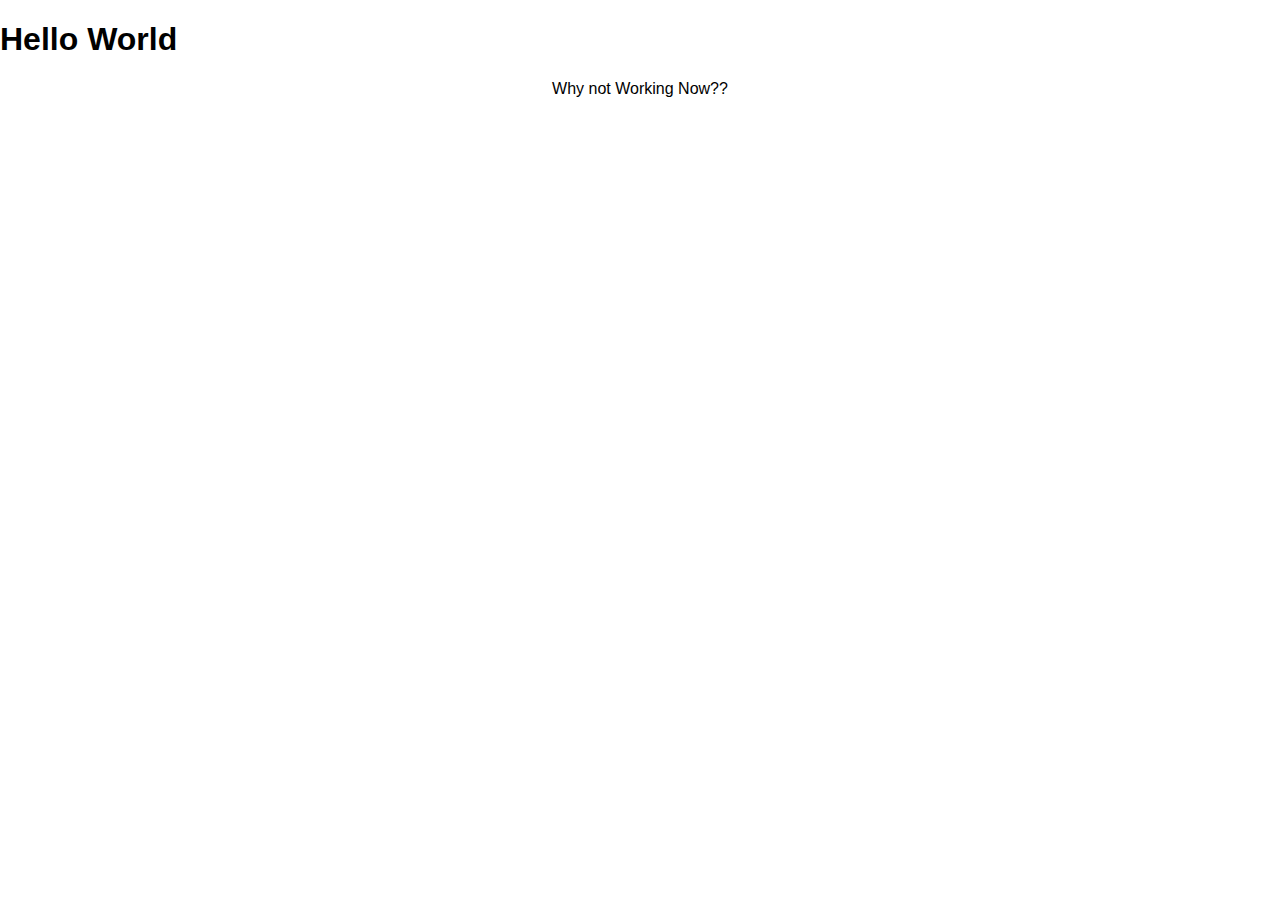
<file: index.html>
<!DOCTYPE html>
<html lang="en">
  <head>
    <meta charset="UTF-8" />
    <meta name="viewport" content="width=device-width, initial-scale=1.0" />
    <link rel="stylesheet" href="styles.css" />

    <title>Tomtom</title>
  </head>
  <body>
    <h1>Hello World</h1>
    <p class="test">Why not Working Now??</p>
  </body>
</html>
</file>
<file: styles.css>
body,html {
  height: 100%;
  margin: 0;
  padding: 0;
  font-family: 'Avenir', sans-serif;
  align-items: center;
  justify-content: center;

}

.test { text-align: center;}
</file>
